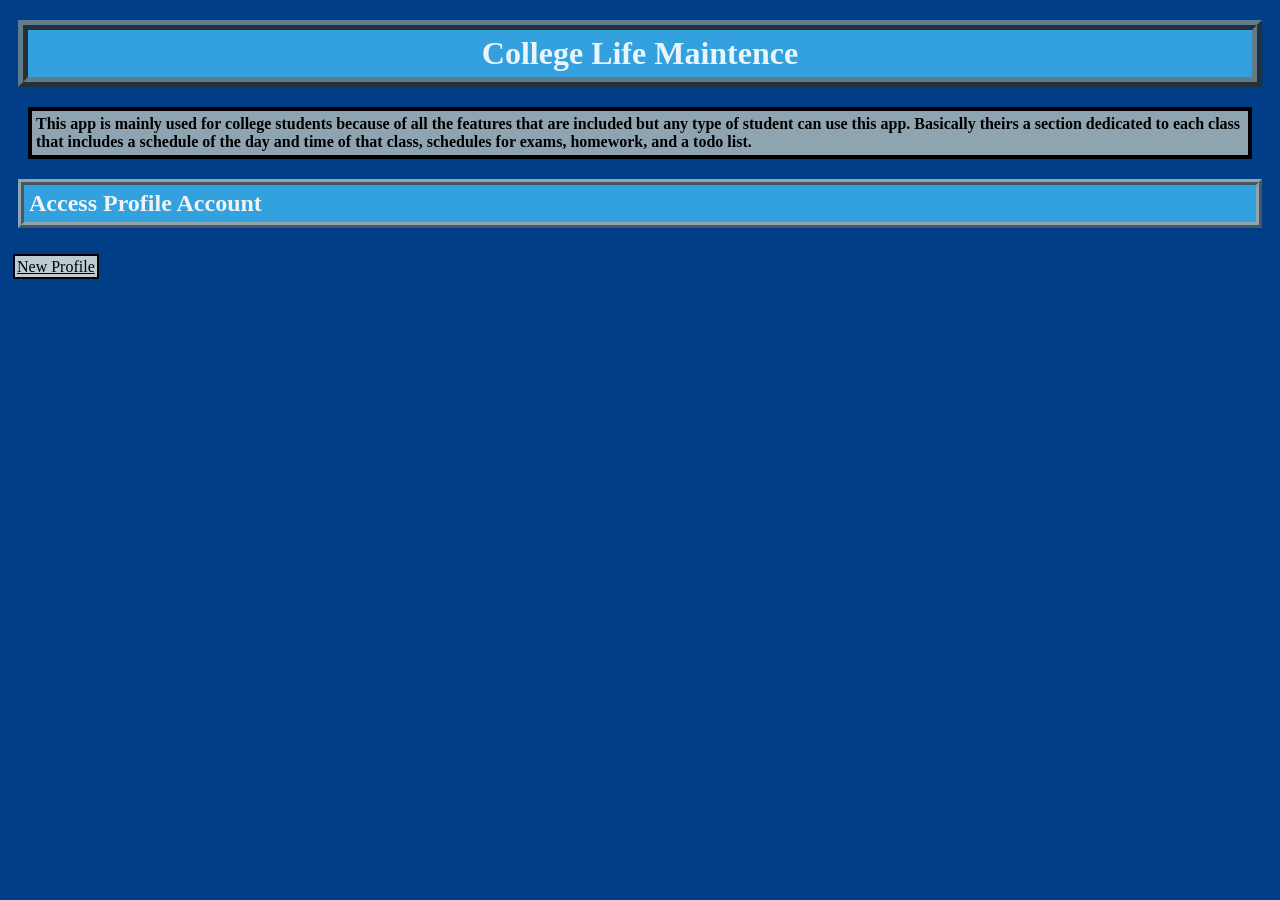
<file: index.html>
<!doctype html>
<!--Alexander Herrera-->
<!--Project 3-->
<html>
	<head>
		<!--Meta Tags-->
		<meta charset ="utf-8"/>
		<meta name="description" content="Application that provides multiple tools for students to stay organized for each individual class"/>
		<meta name="keywords" content="College life, Application, Schedule, Todo list"/>
		<meta name="robots" content="noindex, nofollow"/>
		<meta name="viewport" content="user-scalable=no, width=device-width"/>
		<!--Title Tag-->
		<title>College Life Maintence Launch Page</title>
		<!--Link CSS Style Sheet-->
		<link rel="stylesheet" type="text/css" href="CSS/style.css"/>
	</head>
	<body>
		<header>
			<!--Main header--> 
			<h1>College Life Maintence</h1>
		</header>
		<article>
			<!--Description about the app--> 
			<p>This app is mainly used for college students because
				of all the features that are included but any type of
				student can use this app. Basically theirs a section
				dedicated to each class that includes a schedule of
				the day and time of that class, schedules for exams,
				homework, and a todo list.</p>
		</article>
			<header>
				<h2>Access Profile Account</h2>
			</header>
			<!--A Call To Action-->
			<nav>
				<a href='additem.html'>New Profile</a>
			</nav>
		</body>
</html>
</file>
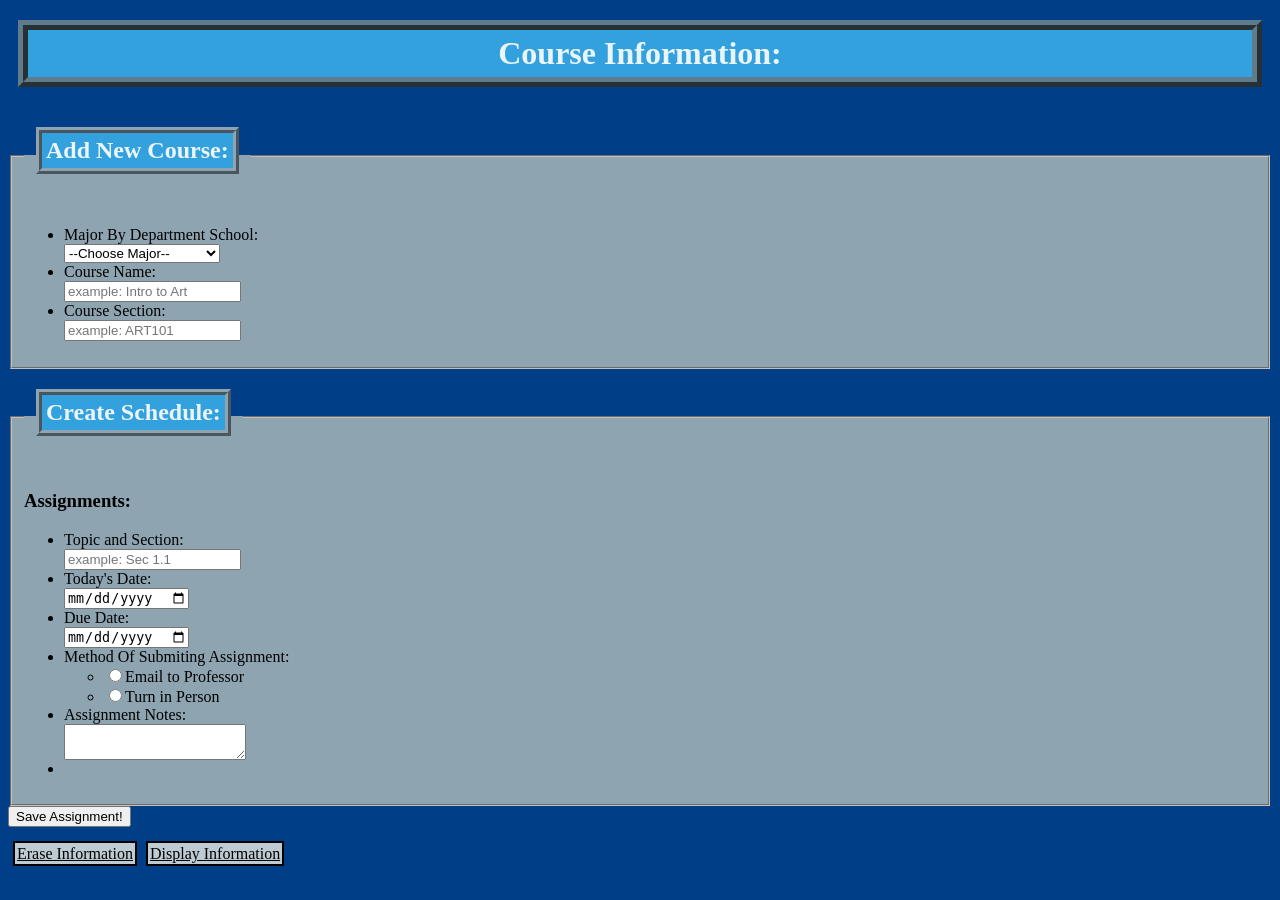
<file: additem.html>
<!doctype html>
<!--Alexander Herrera-->
<!--Project 3-->
<html>
	<head>
		<!--Meta Tags-->
		<meta charset ="utf-8"/>
		<meta name="description" content="Filling in course information such as course name, dates, etc"/>
		<meta name="keywords" content="Course Information"/>
		<meta name="robots" content="noindex, nofollow"/>
		<meta name="viewport" content="user-scalable=no, width=device-width"/>
		<!--Page Title-->
		<title>College Life Maintence Create Profile Page</title>	
		<!--Link CSS Style Sheet-->
		<link rel="stylesheet" type="text/css" href="CSS/style.css"/>
	</head>
	<body>
		<header>
		<!--Main header--> 
		<h1>Course Information:</h1>
		</header>
		<form action="#" method="post" id="collegeForm">
			<fieldset>	
				<!--Legend Title Text--> 
				<legend>
				<h2>Add New Course:</h2>
				</legend>
				<ul id="errorMessages"></ul>
				<ul id="questions">
					<li id="departments"><label for="ChoiceOption">Major By Department School:</label><br /></li>				
					<li><label for="courseName">Course Name: </label><input type="text" id="courseName" placeholder="example: Intro to Art"/></li>
					<li><label for="courseSection">Course Section: </label><input type="text" id="courseSection" placeholder="example: ART101"/></li>
				</ul>	
			</fieldset>
			<fieldset>
				<!--Legend Title Text--> 
				<legend>
				<h2>Create Schedule:</h2>
				</legend>
				<header>	
				<!--Inside legend-->
				<h3>Assignments:</h3>
				</header>
				<ul>	
					<li><label for="topicAndSection">Topic and Section: </label><input type="text" id="topicAndSection" placeholder="example: Sec 1.1"/></li>
					<li><label for="todaysDate">Today's Date: </label><input type="date" id="todaysDate" placeholder="example: 1/1/11"/></li>
					<li><label for="dueDate">Due Date: </label><input type="date" id="dueDate" placeholder="example: 1/1/11"/></li>
					<li>Method Of Submiting Assignment:
						<ul>
							<li><input type="radio" id="email" value="Email" name= "turnin"/><label for="Email">Email to Professor</label></li>
							<li><input type="radio" id="Person" value="Person" name= "turnin"/><label for="Person">Turn in Person</label></li>
						</ul>
					<li><label for="noteSection">Assignment Notes:</label><textarea id="noteSection"></textarea></li>
					<!--Hidden-->
					<li><input type="hidden" value="true"/></li>	
				</ul>
			</fieldset>
			<input type="submit" value="Save Assignment!" id="submit"/><br/>
		</form>	
		<nav>
			<br/>
			<a href="#" id="clear">Erase Information</a>
			<a href="#" id="display">Display Information</a>
			<a href="additem.html" id="add" style="display:none;">Add New Assignment</a>
		<nav>
		<script src="JS/json.js" type="text/javascript"></script>
		<script src="JS/main.js" type="text/javascript"></script>
	</body>	
</html>
</file>
<file: CSS/style.css>
/*
Alexander Herrera
Project 3
*/
html {
	background-color:#003F87;
}
body h1 {
	margin-top: 20px;
	margin-right: 10px;
	margin-bottom: 20px;
	margin-left:10px;
	padding: 5px;
	border: 10px ridge #607B8B;
	text-align: center;
	background-color:#33A1DE;
	color:#E9F5FB;
}
body article p {
	margin-top: 20px;
	margin-right: 20px;
	margin-bottom: 20px;
	margin-left:20px;
	padding: 4px;
	border: 4px solid black;
	background-color: #8EA4B1;
	font-style: normal; 
	font-variant: normal;
	font-weight: bold; 
	font-family: "Times New Roman";
}
form fieldset #errorMessages {
	color: red;
	font-weight: bold;
}
h2 {
	margin-top: 20px;
	margin-right: 10px;
	margin-bottom: 30px;
	margin-left:10px;
	padding: 5px;
	border: 6px ridge #8EA4B1;
	text-align: left;
	background-color: #33A1DE;	
	color: #F0F3f5;
}
fieldset {
	background-color: #8EA4B1;

}
legend h2{
	padding: 4px;
	color: #EBF5FA;
}
legend h3 {
	margin-top:20px;
}
div ul li {
	list-style-type: none;
}
#courseName {
	display: block;
}
#courseSection {
	display: block;
}
#topicAndSection {
	display: block;
}
#todaysDate {
	display: block;
}
#dueDate {
	display: block;
}
#noteSection {
	display: block;
}
a {
	margin-left: 5px;
	border: 2px solid #000000;
	padding: 2px;
	color: #000000;
	background-color: #BFCBD3;
}
#icon {
	height: 50px;
	border: 2px solid #000000;
	margin-top: 10px;
	margin-right: 10px;
	margin-left: 0px;
	color: #000000;
	background-color: #BFCBD3;
}
nav [id='clear'] {
	border: 2px solid #000000;
	padding: 2px;
	color: #000000;
	background-color: #BFCBD3;
}
nav [id='display'] {
	margin-left: 5px;
	border: 2px solid #000000;
	padding: 2px;
	color: #000000;
	background-color: #BFCBD3;
}
nav [id='add'] {
	margin-left:5px;
	border: 2px solid #000000;
	padding: 2px;
	color: #000000;
	background-color: #BFCBD3;
}
div [id='editS'] {
	border: 2px solid #000000;
	margin-right: 10px;
	margin-left: 0px;
	color: #000000;
	background-color: #BFCBD3;
}
div [id='deleteS'] {
	border: 2px solid #000000;
	margin-right: 10px;
	margin-left: 0px;
	color: #000000;
	background-color: #BFCBD3;
}
</file>
